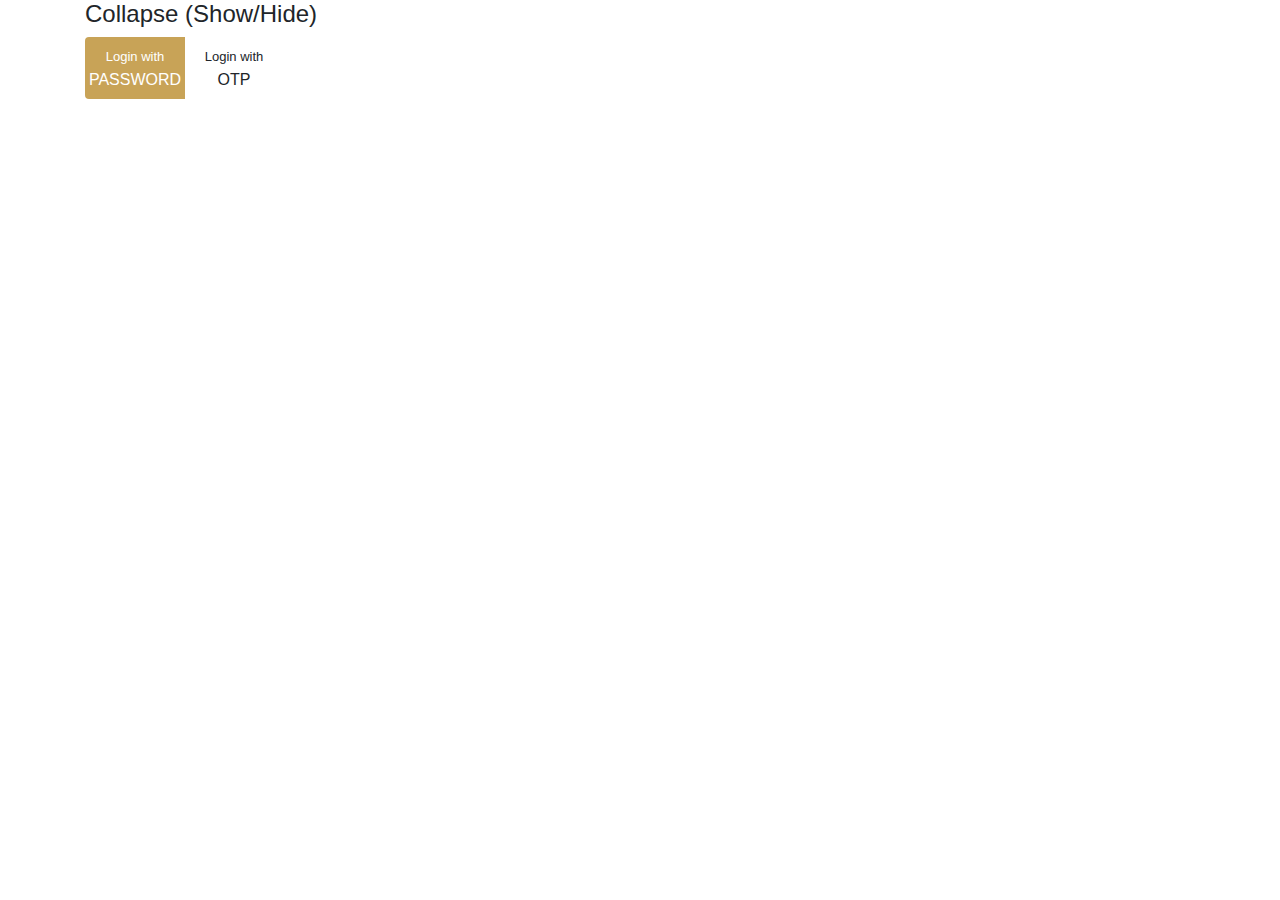
<file: demo/changecolor.html>
<!DOCTYPE html>
<html lang="en">
<head>
    <meta charset="UTF-8">
    <meta name="viewport" content="width=device-width, initial-scale=1.0">
    <title>Document</title>
    <link rel="stylesheet" href="https://cdnjs.cloudflare.com/ajax/libs/twitter-bootstrap/4.0.0-alpha.6/css/bootstrap.min.css">
    <style>
      .btn-slider-button{
        padding: 0px !important;
        cursor: pointer !important;
      }
      .btn-primary{
        background-color: #c8a357 !important;
        border: #c8a357 !important;
        cursor: pointer;
      }

    </style>
</head>
<body>
    <div class="container">
        
        <!-- collapse example -->
        <h4>Collapse (Show/Hide)</h4>
        <div class="btn-group btn-toggle"> 
          <button class="btn  btn-primary btn-slider-button"data-toggle="collapse" data-target="#collapsible" style="width: 100px;"><span style="font-size: 13px;">Login with </span> <br/> PASSWORD</button>
          <button class="btn btn-default active buttom-slider" data-toggle="collapse" data-target="#collapsible" style="width: 100px;"><span style="font-size: 13px;">Login with </span> <br/> OTP</button>
        </div>
       
      
        
      </div>
        
</body>
<script src="https://cdnjs.cloudflare.com/ajax/libs/jquery/3.1.1/jquery.min.js"></script>
<script>
    $('.btn-toggle').click(function() {
    $(this).find('.btn').toggleClass('active');  
    
    if ($(this).find('.btn-primary').length>0) {
    	$(this).find('.btn').toggleClass('btn-primary');
    }
    
    $(this).find('.btn').toggleClass('btn-default');
       
});

$('form').submit(function(){
	alert($(this["options"]).val());
    return false;
});
</script>
</html>
</file>
